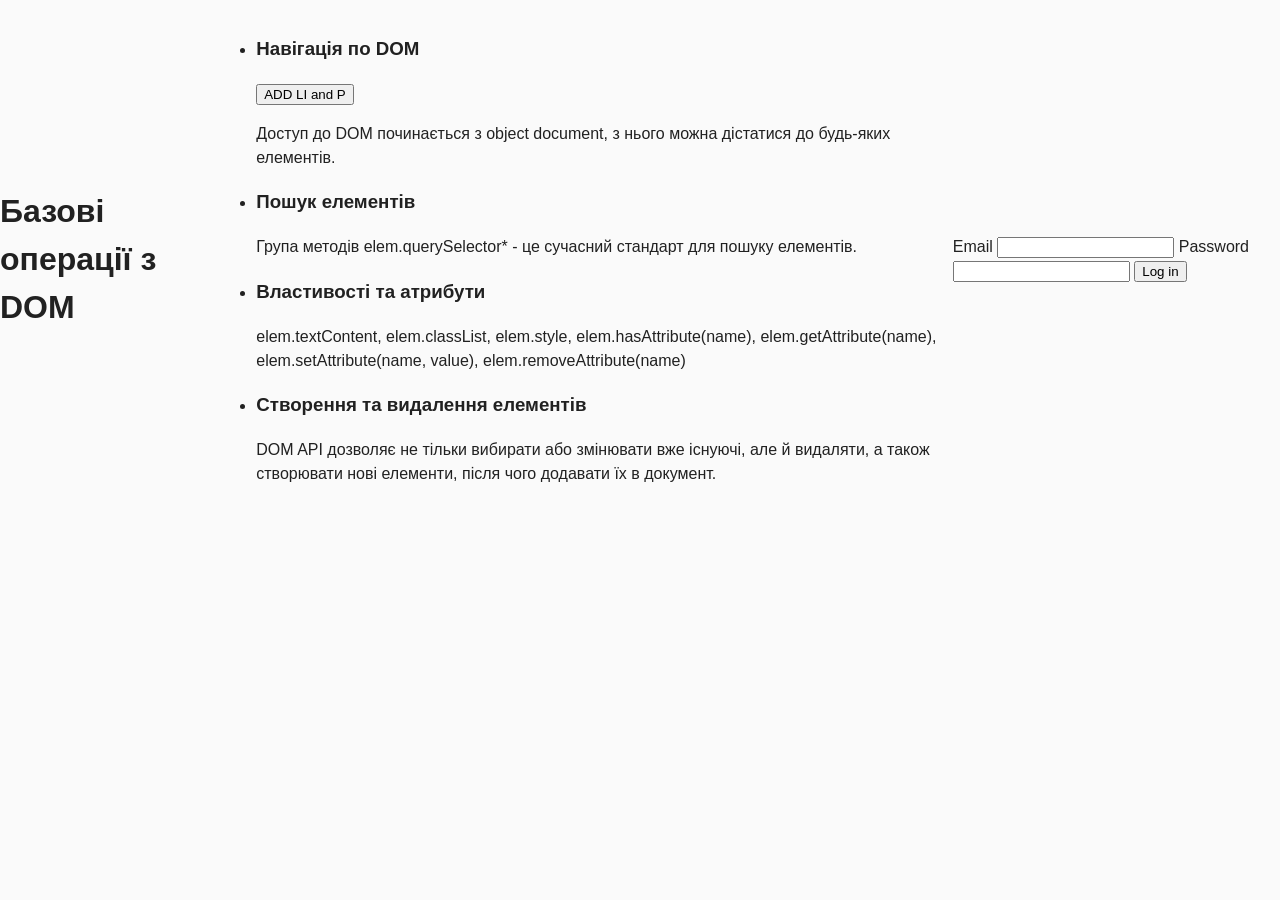
<file: vlad.html>
<!DOCTYPE html>
<html lang="en">
  <head>
    <meta charset="UTF-8" />
    <meta http-equiv="X-UA-Compatible" content="IE=edge" />
    <meta name="viewport" content="width=device-width, initial-scale=1.0" />
    <title>Task 7</title>
    <link rel="stylesheet" href="./common.css" />
  </head>
  <body>
    <h1 id="title">Базові операції з DOM</h1>
    <ul class="list">
      <li data-topic="navigation">
        <h3>Навігація по DOM</h3>
        <button type="button" class="type-button">ADD LI and P</button>
        <p>
          Доступ до DOM починається з object document, з нього можна дістатися
          до будь-яких елементів.
        </p>
      </li>
      <li data-topic="search">
        <h3>Пошук елементів</h3>
        <p>
          Група методів elem.querySelector* - це сучасний стандарт для пошуку
          елементів.
        </p>
      </li>
      <li data-topic="props">
        <h3 class="completed">Властивості та атрибути</h3>
        <p>
          elem.textContent, elem.classList, elem.style, elem.hasAttribute(name),
          elem.getAttribute(name), elem.setAttribute(name, value),
          elem.removeAttribute(name)
        </p>
      </li>
      <li data-topic="manipulation">
        <h3>Створення та видалення елементів</h3>
        <p>
          DOM API дозволяє не тільки вибирати або змінювати вже існуючі, але й
          видаляти, а також створювати нові елементи, після чого додавати їх в
          документ.
        </p>
      </li>
    </ul>
    <!-- <form class="form" autocomplete="off">
      <input type="text" class="login" name="login" placeholder="Login" />
      <input type="number" name="password" placeholder="Password" />
      <button class="btn" type="submit">Register</button>
    </form>
    <div id="counter">
      <button type="button" data-action="decrement">-1</button>
      <span id="value">0</span>
      <button type="button" data-action="increment">+1</button>
    </div>
    <div class="widget">
      <p>Background color: <span class="color">-</span></p>
      <button type="button" class="change-color">Change color</button>
    </div> -->
    <!-- <input type="text" id="name-input" placeholder="Please enter your name" />
    <h1>Hello, <span id="name-output">Anonymous</span>!</h1> -->

    <form class="login-form">
      <label>
        Email
        <input type="email" name="email" />
      </label>
      <label>
        Password
        <input type="password" name="password" />
      </label>
      <button type="submit">Log in</button>
    </form>

    <script src="./vlad.js" type="module"></script>
  </body>
</html>
</file>
<file: common.css>
* {
  box-sizing: border-box;
}

body {
  margin: 16px;
  font-family: -apple-system, BlinkMacSystemFont, "Segoe UI", Roboto, Oxygen,
    Ubuntu, Cantarell, "Open Sans", "Helvetica Neue", sans-serif;
  -webkit-font-smoothing: antialiased;
  -moz-osx-font-smoothing: grayscale;
  background-color: #fafafa;
  color: #212121;
  line-height: 1.5;
}

body {
  display: flex;
  justify-content: center;
  align-items: center;
  margin: 0;
}

.gallery {
  list-style: none;
  display: flex;
  flex-wrap: wrap;
  gap: 10px;
}

.gallery img {
  max-width: 100%;
  height: auto;
  border: 2px solid #ddd;
  border-radius: 8px;
}
</file>
